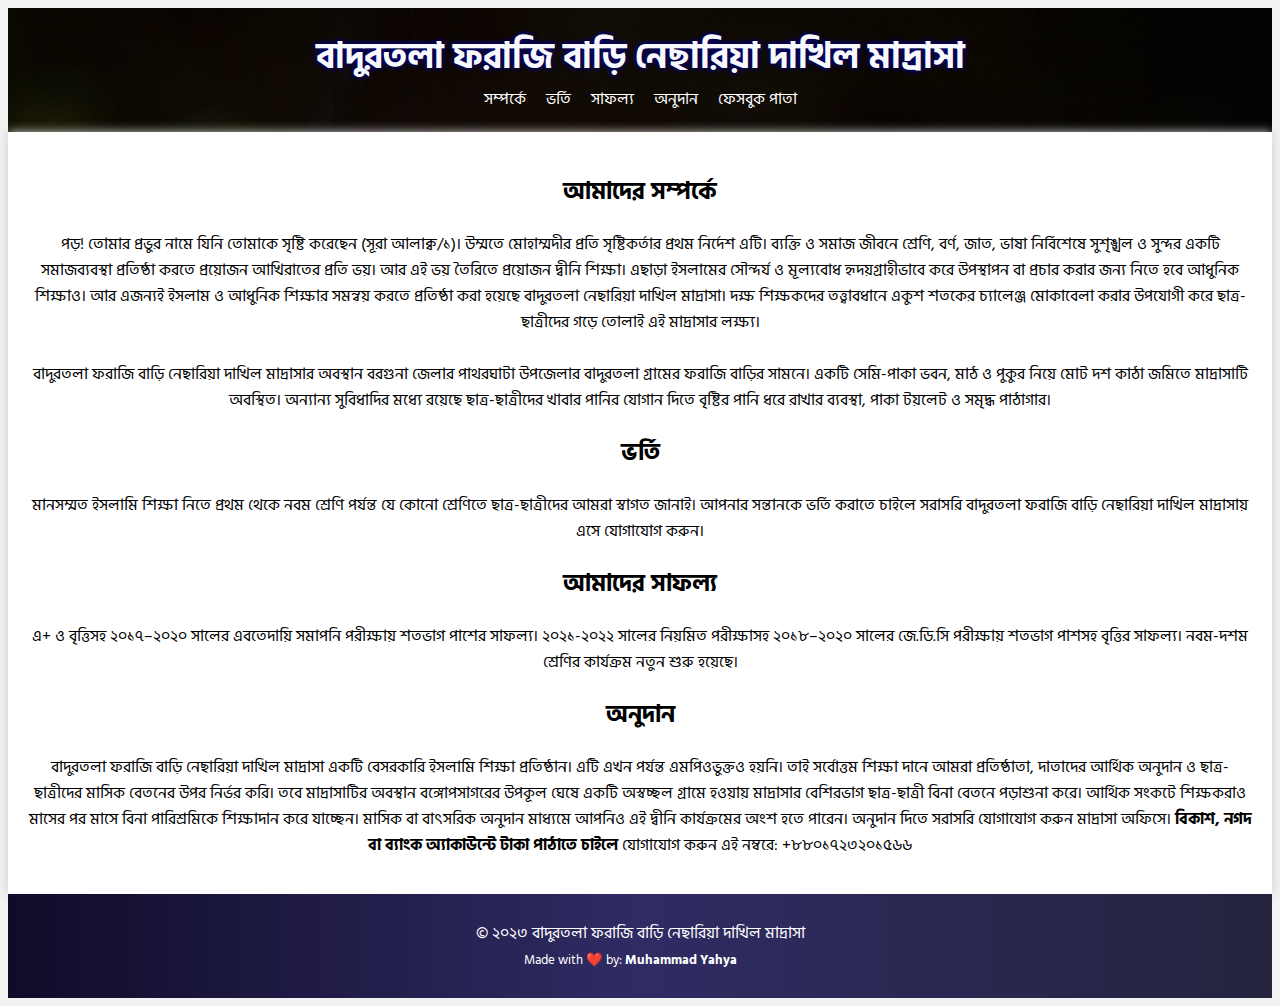
<file: index.html>
<!DOCTYPE html>
<html>
  <head>
      <!-- FONT -->
     <link rel="preconnect" href="https://fonts.googleapis.com">
			<link rel="preconnect" href="https://fonts.gstatic.com" crossorigin>
			<link href="https://fonts.googleapis.com/css2?family=Hind+Siliguri&display=swap" rel="stylesheet">
			<link rel="stylesheet" type="text/css" href="style.css">
			   
    <!-- META STUFFS -->
    <meta charset="UTF-8">
    <meta name="viewport" content="width=device-width, initial-scale=1" >
    <meta name="description" content="বাদুরতলা ফরাজি বাড়ি নেছারিয়া দাখিল মাদ্রাসা বরগুনা জেলার পাথরঘাটা উপজেলার একটি আধুনিক দ্বীনি শিক্ষা প্রতিষ্ঠান..." >
    <!-- SEO crap -->
        <meta property="og:title" content="বাদুরতলা ফরাজি বাড়ি নেছারিয়া দাখিল মাদ্রাসা" >
        <meta
            property="og:description"
            content="বাদুরতলা ফরাজি বাড়ি নেছারিয়া দাখিল মাদ্রাসা বরগুনা জেলার পাথরঘাটা উপজেলার একটি আধুনিক দ্বীনি শিক্ষা প্রতিষ্ঠান..." >
        <meta property="og:image" content="image.jpeg" >
        <meta property="og:url" content="https://badurtalandm.github.io" >
        <meta name="twitter:title" content="বাদুরতলা ফরাজি বাড়ি নেছারিয়া দাখিল মাদ্রাসা" >
        <meta
            name="twitter:description"
            content="বাদুরতলা ফরাজি বাড়ি নেছারিয়া দাখিল মাদ্রাসা বরগুনা জেলার পাথরঘাটা উপজেলার একটি আধুনিক দ্বীনি শিক্ষা প্রতিষ্ঠান..." >
            
        <!-- Icons -->
        <link rel="icon" href="https://upload.wikimedia.org/wikipedia/commons/8/84/Map_marker_icon_%E2%80%93_Nicolas_Mollet_%E2%80%93_Moon_%E2%80%93_Nature_%E2%80%93_Light.png" sizes="32x32" >
        <link rel="icon" href="https://upload.wikimedia.org/wikipedia/commons/8/84/Map_marker_icon_%E2%80%93_Nicolas_Mollet_%E2%80%93_Moon_%E2%80%93_Nature_%E2%80%93_Light.png" sizes="192x192" >
        <link rel="apple-touch-icon" href="https://upload.wikimedia.org/wikipedia/commons/8/84/Map_marker_icon_%E2%80%93_Nicolas_Mollet_%E2%80%93_Moon_%E2%80%93_Nature_%E2%80%93_Light.png" >
             
    <title>বাদুরতলা ফরাজি বাড়ি নেছারিয়া দাখিল মাদ্রাসা</title>    
  </head>
  <body>
    <header>
      <h1>বাদুরতলা ফরাজি বাড়ি নেছারিয়া দাখিল মাদ্রাসা</h1>
      <nav>
        <ul>
          <li><a href="#about">সম্পর্কে</a></li>
          <li><a href="#admission">ভর্তি</a></li>
          <li><a href="#success">সাফল্য</a></li>
          <li><a href="#donate">অনুদান</a></li>
          <li><a href="https://www.facebook.com/badurtalamadrasa?mibextid=ZbWKwL">ফেসবুক পাতা</a></li>
        </ul>
      </nav>
    </header>
    <main>
      <section id="about">
        <h2>আমাদের সম্পর্কে</h2>
        <p>পড়! তোমার প্রভুর নামে যিনি তোমাকে সৃষ্টি করেছেন (সূরা আলাক্ব/১)। উম্মতে মোহাম্মদীর প্রতি সৃষ্টিকর্তার প্রথম নির্দেশ এটি। ব্যক্তি ও সমাজ জীবনে শ্রেণি, বর্ণ, জাত, ভাষা নির্বিশেষে সুশৃঙ্খল  ও সুন্দর একটি সমাজব্যবস্থা প্রতিষ্ঠা করতে প্রয়োজন আখিরাতের প্রতি ভয়। আর এই ভয় তৈরিতে প্রয়োজন দ্বীনি শিক্ষা। এছাড়া ইসলামের সৌন্দর্য ও মূল্যবোধ হৃদয়গ্রাহীভাবে করে উপস্থাপন বা প্রচার করার জন্য নিতে হবে আধুনিক শিক্ষাও। আর এজন্যই ইসলাম ও আধুনিক শিক্ষার সমন্বয় করতে প্রতিষ্ঠা করা হয়েছে বাদুরতলা নেছারিয়া দাখিল মাদ্রাসা। দক্ষ শিক্ষকদের তত্ত্বাবধানে একুশ শতকের চ্যালেঞ্জ মোকাবেলা করার উপযোগী করে ছাত্র-ছাত্রীদের গড়ে তোলাই এই মাদ্রাসার লক্ষ্য। <br><br>
        বাদুরতলা ফরাজি বাড়ি নেছারিয়া দাখিল মাদ্রাসার অবস্থান বরগুনা জেলার পাথরঘাটা উপজেলার বাদুরতলা গ্রামের ফরাজি বাড়ির সামনে। একটি সেমি-পাকা ভবন, মাঠ ও পুকুর নিয়ে মোট দশ কাঠা জমিতে মাদ্রাসাটি অবস্থিত। অন্যান্য সুবিধাদির মধ্যে রয়েছে ছাত্র-ছাত্রীদের খাবার পানির যোগান দিতে বৃষ্টির পানি ধরে রাখার ব্যবস্থা, পাকা টয়লেট ও সমৃদ্ধ পাঠাগার।
            <!--Badurtala Necharia Dakhil Madrasah is an Islamic school that offers education from class one to class ten. With 12 experienced teachers and a rich library filled with Islamic books, our students receive a well-rounded education that combines academic knowledge with Islamic values and practices.--></p>
      </section>
      <section id="admission">
        <h2>ভর্তি</h2>
        <p>মানসম্মত ইসলামি শিক্ষা নিতে প্রথম থেকে নবম শ্রেণি পর্যন্ত যে কোনো শ্রেণিতে ছাত্র-ছাত্রীদের আমরা স্বাগত জানাই। আপনার সন্তানকে ভর্তি করাতে চাইলে সরাসরি বাদুরতলা ফরাজি বাড়ি নেছারিয়া দাখিল মাদ্রাসায় এসে যোগাযোগ করুন।<!--We welcome all students who are interested in learning about Islam and pursuing a quality education. If you are interested in enrolling in Badurtala Necharia Dakhil Madrasah, please contact us to learn more about our admission process.</p>
        <p><a href="#">Learn More</a>--></p>
      </section>
      <section id="success">
          <h2>আমাদের সাফল্য</h2>
          <p>এ+ ও বৃত্তিসহ ২০১৭–২০২০ সালের এবতেদায়ি সমাপনি পরীক্ষায় শতভাগ পাশের সাফল্য। ২০২১-২০২২ সালের নিয়মিত পরীক্ষাসহ ২০১৮–২০২০ সালের জে.ডি.সি পরীক্ষায় শতভাগ পাশসহ বৃত্তির সাফল্য। নবম-দশম শ্রেণির কার্যক্রম নতুন শুরু হয়েছে।</p>
      </section>
      <section id="donate">
        <h2>অনুদান</h2>
        <p>বাদুরতলা ফরাজি বাড়ি নেছারিয়া দাখিল মাদ্রাসা একটি বেসরকারি ইসলামি শিক্ষা প্রতিষ্ঠান। এটি এখন পর্যন্ত এমপিওভুক্তও হয়নি। তাই সর্বোত্তম শিক্ষা দানে আমরা প্রতিষ্ঠাতা, দাতাদের আর্থিক অনুদান ও ছাত্র-ছাত্রীদের মাসিক বেতনের উপর নির্ভর করি। তবে মাদ্রাসাটির অবস্থান বঙ্গোপসাগরের উপকূল ঘেষে একটি অস্বচ্ছল গ্রামে হওয়ায় মাদ্রাসার বেশিরভাগ ছাত্র-ছাত্রী বিনা বেতনে পড়াশুনা করে। আর্থিক সংকটে শিক্ষকরাও মাসের পর মাসে বিনা পারিশ্রমিকে শিক্ষাদান করে যাচ্ছেন। মাসিক বা বাৎসরিক অনুদান মাধ্যমে আপনিও এই দ্বীনি কার্যক্রমের অংশ হতে পারেন। অনুদান দিতে সরাসরি যোগাযোগ করুন মাদ্রাসা অফিসে। <strong>বিকাশ, নগদ বা ব্যাংক অ্যাকাউন্টে টাকা পাঠাতে চাইলে</strong> যোগাযোগ করুন এই নম্বরে: +৮৮০১৭২৩২০১৫৬৬<!-- At Badurtala Necharia Dakhil Madrasah, we rely on the generosity of our supporters to help us provide the best education possible to our students. Whether you choose to make a one-time donation or become a monthly supporter, your contributions will make a real impact in the lives of our students.</p>
        <p><a href="#">Donate Now</a>--></p>
      </section>
    </main>
    <footer>
      <p>&copy; ২০২৩ বাদুরতলা ফরাজি বাড়ি নেছারিয়া দাখিল মাদ্রাসা<br><small>Made with ❤️ by: <a href="https://yahyabd.xyz">Muhammad Yahya</a></small></p>
    </footer>
  </body>
</html>
</file>
<file: style.css>
body {
  font-family: 'Hind Siliguri', sans-serif;
  background-color: #f2f2f2;
}
header {
  background-color: #333;
  color: #fff;
  padding: 20px;
  text-align: center;
  background-image: url(/image.jpeg);
  background-size: cover;
}
h1 {
  margin: 0;
  font-size: 36px;
  color: ghostwhite;
  text-shadow: 0 0 3px black, 0 0 5px #0000FF;
}
nav ul {
  list-style: none;
  margin: 0;
  padding: 0;
  display: flex;
  justify-content: center;
}
nav li {
  margin: 0 10px;
  text-decoration: underline;
}
nav a {
  color: #fff;
  text-decoration: none;
}
main {
  padding: 20px;
  background-color: #fff;
  text-align: center;
  box-shadow: 0 0 10px #ccc;
}
section h2 {
  font-size: 24px;
  margin-bottom: 20px;
}
 footer {
  background-image: linear-gradient(to right, #0f0c29, #302b63, #24243e);
  color: #fff;
  padding: 10px;
  text-align: center;
}

	footer a {
  color: #fff;
  text-decoration: none;
  margin-right: 20px;
  font-weight: bold;
  transition: color 0.3s ease-in-out;
}

	footer a:hover {
  color: #f1c40f;
}
</file>
